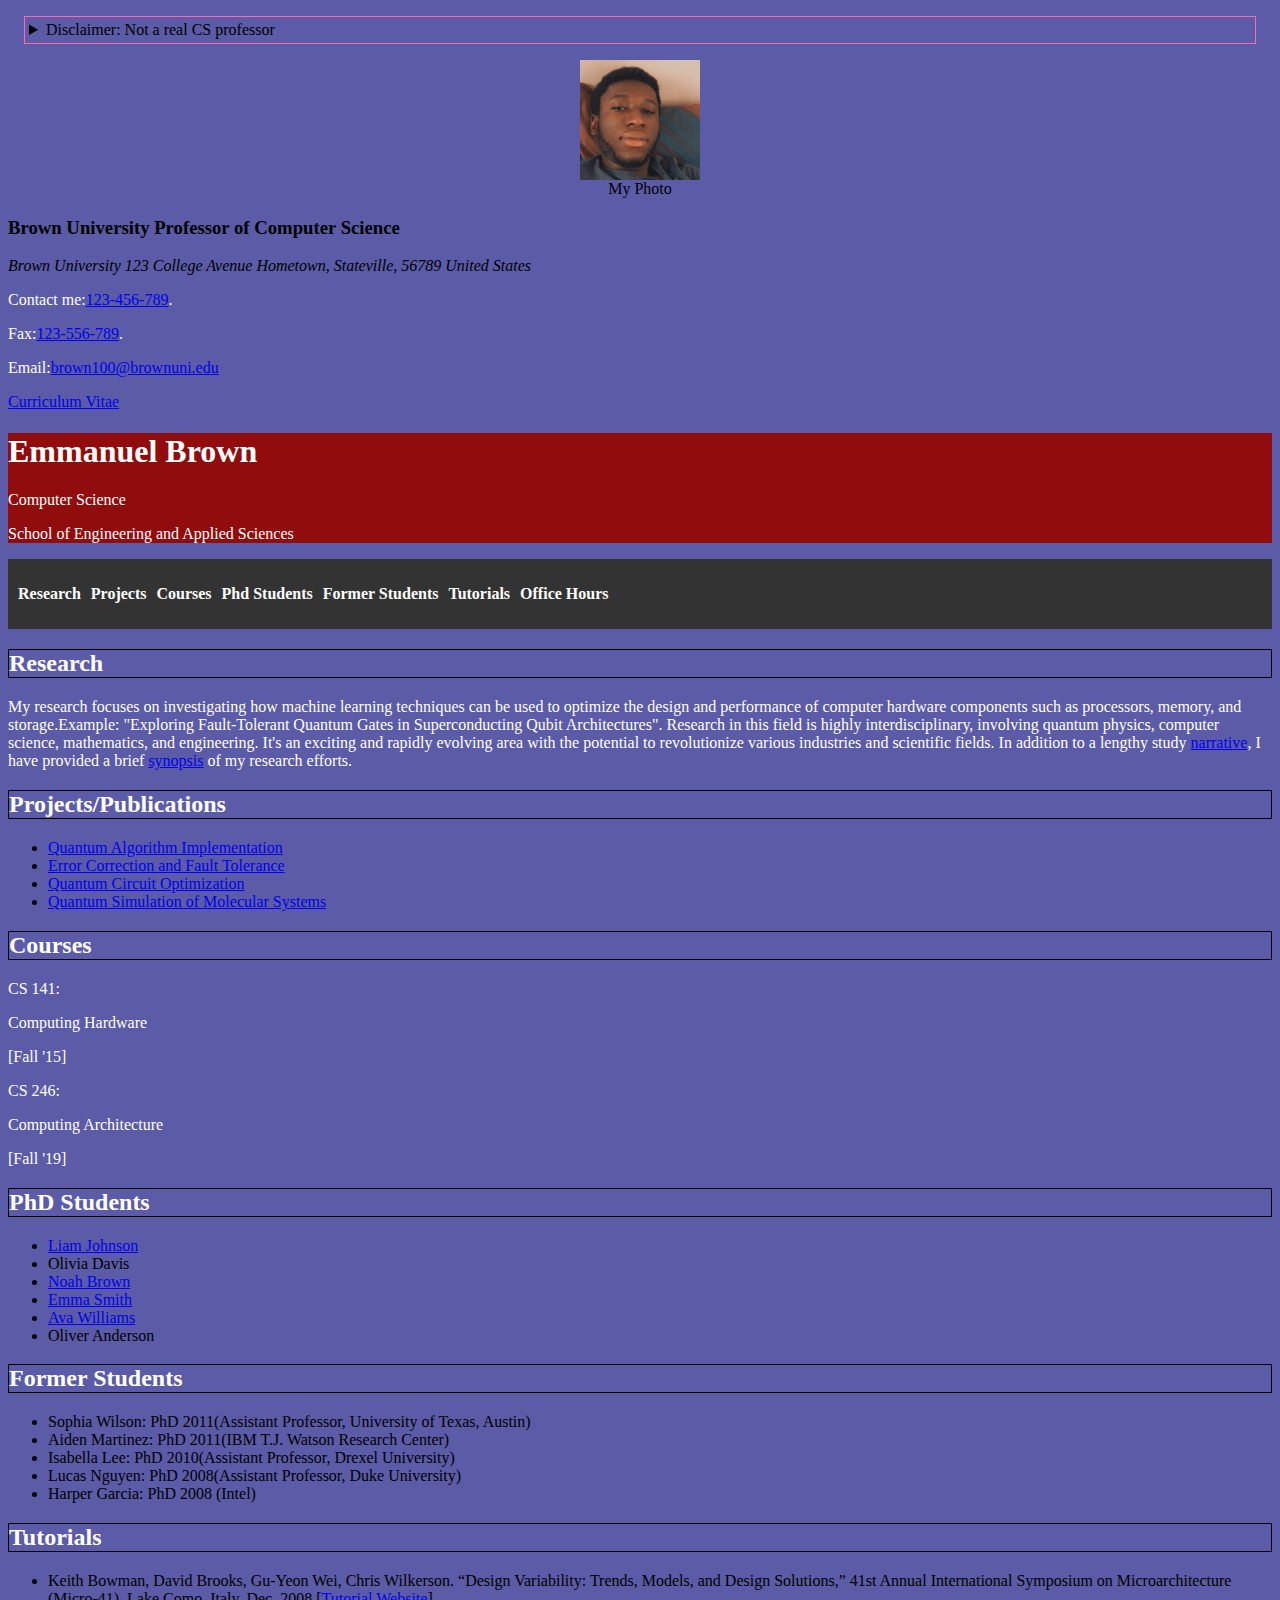
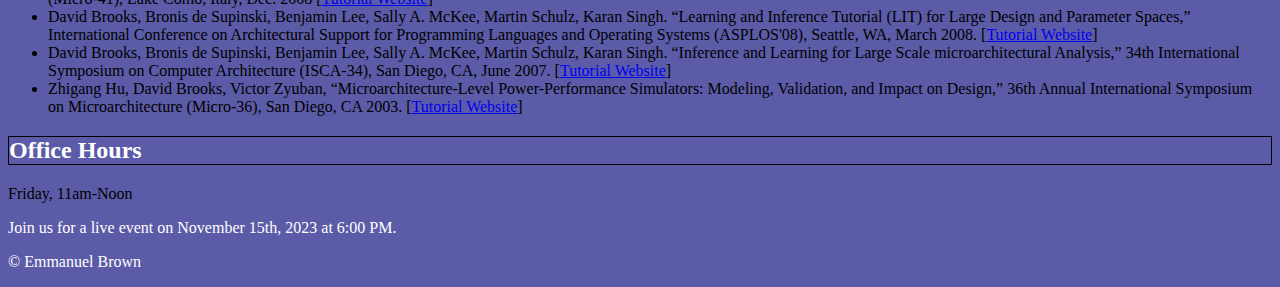
<file: index.html>
<!DOCTYPE html>
<html>

<head>
  <meta charset="utf-8">
  <meta name="viewport" content="width=device-width">
  <title>faculty.kibo.edu/~you</title>
  <link href="style.css" rel="stylesheet" type="text/css" />
</head>

<body>
  <header>
    <!-- 
  Leave this disclaimer at the top of the page!
  We're not actually trying to trick anyone. We just want to have fun learning HTML
  -->
    <details class="disclaimer">
      <summary>Disclaimer: Not a real CS professor</summary>
      <p></p>This is a practice project for students in <a href="https://kibo.school/trykibo">Kibo's Web Foundations
        Course</a>. <p>None of the publications listed here are real. Neither are the courses, CV, bio, or position.
        It's just for fun!</p>
    </details>
    <figure>
    <div class="container">
      <div class="centered">
        
        <img src="./image/me.jpg" alt="my photo" width="120" height="120">
      
      </div>
       <figcaption>My Photo</figcaption>
      </figure>
      <h3>Brown University Professor of Computer Science</h3>
      <address>Brown University
        123 College Avenue
        Hometown, Stateville, 56789
        United States</address>
      <p>Contact me:<a href="tel:+123456789">123-456-789</a>.</p>
      <p>Fax:<a href="tel:+123556789">123-556-789</a>.</p>
      <p>Email:<a href="brown100@brownuni.edu">brown100@brownuni.edu</a></p>
      <p><a href="fakecv.pdf">Curriculum Vitae</a></p>
    </div>
  </header>
  <main>
    <div class="intro">
      <h1>Emmanuel Brown</h1>
      <p>Computer Science</p>
      <p>School of Engineering and Applied Sciences</p>
    </div>
    <nav class="navbar">
      <ul class="nav-list">
        <li class="nav-item"><a href="#Research">Research</a></li>
        <li class="nav-item"><a href="#Projects">Projects</a></li>
        <li class="nav-item"><a href="#Courses">Courses</a></li>
        <li class="nav-item"><a href="#PhD Students">Phd Students</a></li>
        <li class="nav-item"><a href="#Former Students">Former Students</a></li>
        <li class="nav-item"><a href="#Tutorials">Tutorials</a></li>
        <li class="nav-item"><a href="#Office Hours">Office Hours</a></li>
      </ul>
    </nav>
    <h2 id="Research">Research</h2>
    <p>My research focuses on investigating how machine learning techniques can be used to optimize the design and
      performance of computer hardware components such as processors, memory, and storage.Example: "Exploring
      Fault-Tolerant Quantum Gates in Superconducting Qubit Architectures". Research in this field is highly
      interdisciplinary, involving quantum physics, computer science, mathematics, and engineering. It's an exciting and
      rapidly evolving area with the potential to revolutionize various industries and scientific fields.
      In addition to a lengthy study <a href="fake.html">narrative<a />, I have provided a brief <a href="fake.html">synopsis<a /> of my
          research efforts.
    </p>
    <h2 id="Projects">Projects/Publications</h2>
    <ul>
      <li><a href="fake.html">Quantum Algorithm Implementation<a /></li>
      <li><a href="fake.html">Error Correction and Fault Tolerance<a /></li>
      <li><a href="fake.html">Quantum Circuit Optimization<a /></li>
      <li><a href="fake.html">Quantum Simulation of Molecular Systems<a /></li>


    </ul>
    <h2 id="Courses">Courses</h2>
    <p>CS 141:
    </p>
    <p>Computing Hardware</p>
    <p>[Fall '15]</p>
    <p>CS 246:
    </p>
    <p>Computing Architecture</p>
    <p>[Fall '19]</p>
    <h2 id="PhD Students">PhD Students</h2>
    <ul>
      <li><a href="fake.html">Liam Johnson<a /></li>
      <li>Olivia Davis</li>
      <li><a href="fake.html">Noah Brown<a /></li>
      <li><a href="fake.html">Emma Smith<a /></li>
      <li><a href="fake.html">Ava Williams<a /></li>
      <li>Oliver Anderson</li>
    </ul>
    <h2 id="Former Students">Former Students</h2>
    <ul>
      <li>Sophia Wilson: PhD 2011(Assistant Professor, University of Texas, Austin)</li>
      <li>Aiden Martinez: PhD 2011(IBM T.J. Watson Research Center)</li>
      <li>Isabella Lee: PhD 2010(Assistant Professor, Drexel University)</li>
      <li>Lucas Nguyen: PhD 2008(Assistant Professor, Duke University)</li>
      <li>Harper Garcia: PhD 2008 (Intel)</li>
    </ul>
    <h2 id="Tutorials">Tutorials</h2>
    <ul>
      <li>Keith Bowman, David Brooks, Gu-Yeon Wei, Chris Wilkerson. “Design Variability: Trends, Models, and Design
        Solutions,” 41st Annual International Symposium on Microarchitecture (Micro-41), Lake Como, Italy, Dec. 2008 [<a
          href="fake.html">Tutorial Website<a />]

      </li>
      <li>David Brooks, Bronis de Supinski, Benjamin Lee, Sally A. McKee, Martin Schulz, Karan Singh. “Learning and
        Inference Tutorial (LIT) for Large Design and Parameter Spaces,” International Conference on Architectural
        Support for Programming Languages and Operating Systems (ASPLOS'08), Seattle, WA, March 2008. [<a
          href="fake.html">Tutorial Website<a />]</li>
      <li>David Brooks, Bronis de Supinski, Benjamin Lee, Sally A. McKee, Martin Schulz, Karan Singh. “Inference and
        Learning for Large Scale microarchitectural Analysis,” 34th International Symposium on Computer Architecture
        (ISCA-34), San Diego, CA, June 2007. [<a href="fake.html">Tutorial Website<a />]</li>
      <li>Zhigang Hu, David Brooks, Victor Zyuban, “Microarchitecture-Level Power-Performance Simulators: Modeling,
        Validation, and Impact on Design,” 36th Annual International Symposium on Microarchitecture (Micro-36), San
        Diego, CA 2003. [<a href="fake.html">Tutorial Website<a />]

      </li>
    </ul>
    <h2 id="Office Hours">Office Hours</h2>
    <date>Friday, 11am-Noon</date>
    <p>Join us for a live event on <time datetime="2023-11-15T18:00">November 15th, 2023 at 6:00 PM</time>.</p>

  </main>
  <footer>
    <p>&copy; <span id="copyright-year"></span> Emmanuel Brown</p>
  </footer>
</body>

</html>
</file>
<file: style.css>
/* 
  You don't need to add any styles to complete this project.

  If you want to add styles, you can do so in this file.
  
*/



/* These styles are for the disclaimer -- leave them alone */

.disclaimer {
  margin: 1em;
  padding: 4px;
  border: 1px solid hotpink;
}
body{
    background: linear-gradient(rgb(91, 91, 167));
    background-color:rgb(32, 32, 34);
}
.centered{
  display:flex;
  justify-content:center;
  align-items:center;
  border-radius:50%;
}
figcaption{
  display:flex;
  justify-content:center;
  aligh-items:center;
  position:relative;
}

.intro{
  display:block;
  background-color:#910d0d;
  color:white;
}
p,h2{
  color:white
}
h2{
  border: 1px solid black;
}
.container {
  display: flex;
  flex-direction: column;
}
.navbar {
  background-color: #333;
  padding: 10px;
}

.nav-list {
  list-style-type: none;
  padding: 0;
  display: flex;
}

.nav-item {
  margin-right: 10px;
}

.nav-item a {
  text-decoration: none;
  color: #fff;
  font-weight: bold;
}
a:hover{
  background-color:#darkred;
}
a:visited{
  background-color:orangered;
}
a:focus{
  background-color:darkseagreen;
}
</file>
